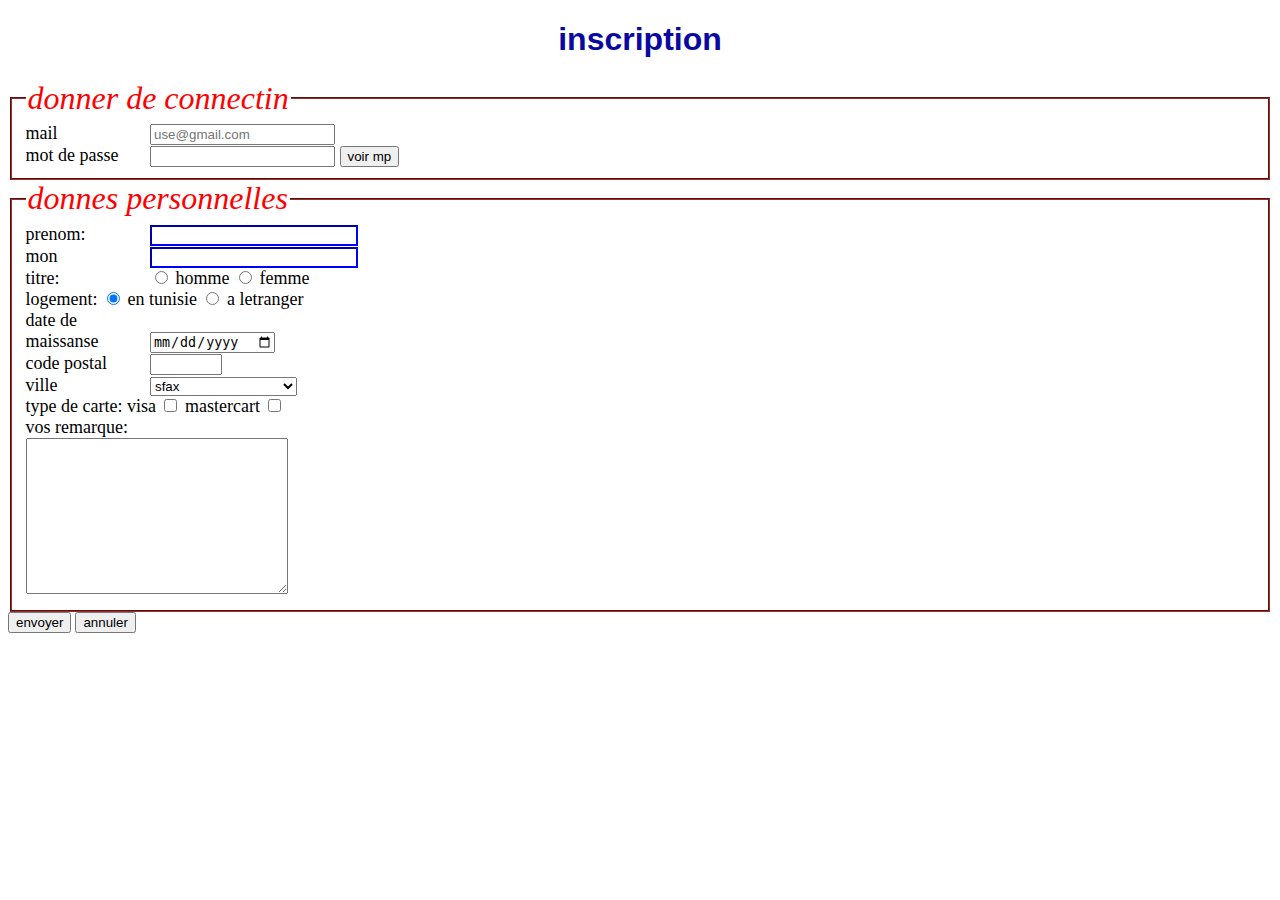
<file: aspercition.html>
<!DOCTYPE html>
<html lang="en">
<head>
    <meta charset="UTF-8">
    <meta name="viewport" content="width=device-width, initial-scale=1.0">
    <title>inscription</title>
    <link rel="stylesheet" href="style.css">
</head>
<body>
    <h1 id="t3">inscription</h1>
    <form action="valide.html" method="post">
        <fieldset><legend>donner de connectin</legend>
         <label for="m" class="col">mail</label>   <input type="email" name="mail" id="m" placeholder="use@gmail.com" required   ><br>
         <label for="o" class="col">mot de passe</label>   <input type="password" name="pw" id="o" required minlength="3">
         <input type="button" value="voir mp">
        </fieldset>
        <fieldset><legend>donnes personnelles</legend>
            <label for="p" class="col">prenom:</label>   <input class="ty" type="text" name="prenom" id="p"><br>
            <label for="n" class="col">mon</label>   <input class="ty" type="text" name="nom" id="n"><br>
            <label for="" class="col">titre:</label>  
            <input type="radio" name="sexe" id="h" value="h">
            <label for="h" >homme</label>  
            <input type="radio" name="sexe" id="f" value="f">
            <label for="f" >femme</label><br>
            <label for="" >logement:</label>   
            <input type="radio" name="lo" id=""  checked>
            <label for="" >en tunisie</label>  
            <input type="radio" name="lo" id="">
            <label for="" >a letranger</label><br>
            <label for="de" class="col">date de maissanse</label>
            <input type="date" name="date" id="de"><br>
            <label for="" class="col" >code postal</label>
            <input type="number" name="postal" id="de" min="1000" max="9999"><br>
            <label for="" class="col">ville</label>
            <select name="ville">
                <option value="">selectionner une ville</option>
                <option value="1">tunis</option>
                <option value="2">sousse</option>
                <option value="3"  selected>sfax</option>
                <option value="4">gabe</option>
            </select><br>
            <label for="">type de carte:</label> 
            <label for="">visa</label>    
            <input type="checkbox" name="c1" id="" value="type">
            <label for="">mastercart</label>
            <input type="checkbox" name="c2" id="" value="type"><br>
            <label for="">vos remarque:</label><br>
            <textarea name="" id="" cols="30" rows="10"></textarea>
            
           </fieldset>
           <input class="batoun" type="submit" value="envoyer">
           <input  class="batoun" type="reset" value="annuler">
    </form>
</body>
</html>
</file>
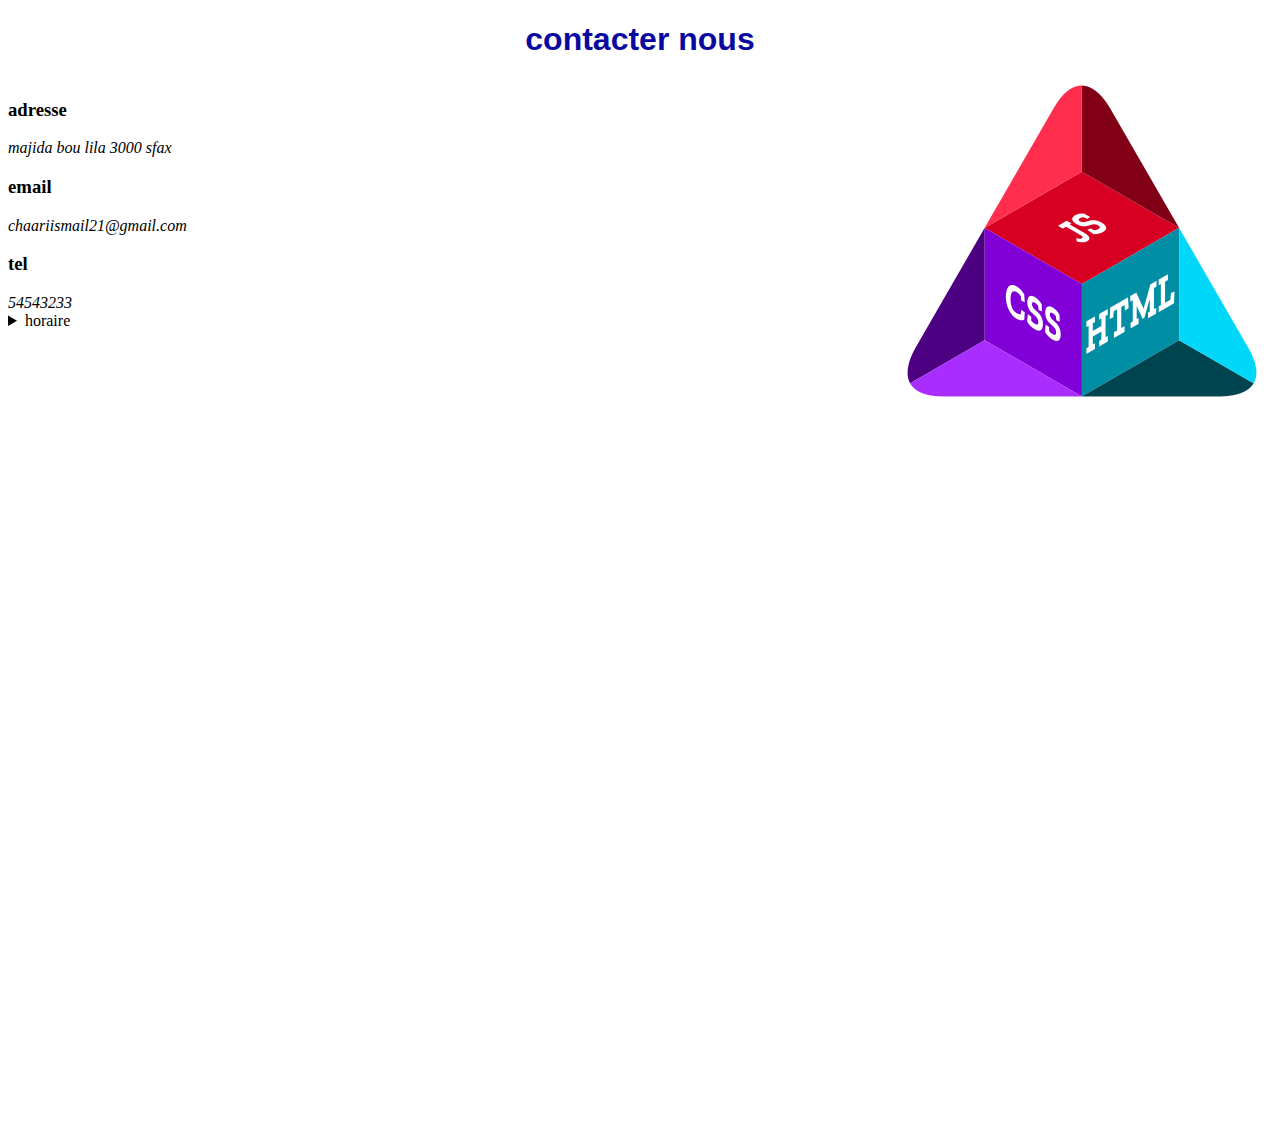
<file: contact.html>
<!DOCTYPE html>
<html lang="en">
<head>
    <meta charset="UTF-8">
    <meta name="viewport" content="width=device-width, initial-scale=1.0">
    <link rel="stylesheet" href="style.css">
    <title>Document</title>
</head>
<body>
    <h1 id="t4">contacter nous</h1>
    <div id="flex">
        <div id="zone1">
            <h3>adresse</h3>
            <address>majida bou lila 3000 sfax</address>
            <h3>email</h3>
            <address>chaariismail21@gmail.com</address>
            <h3>tel</h3>
            <address>54543233</address>
            <details>
                <summary>horaire</summary>
                <p>
                    lund 08:00-18:00</br>
                    mar 08:00-18:00</br>
                    mec 08:00-18:00</br>
                    jeu 08:00-18:00</br>
                    ven 08:00-18:00</br>
                    sam 08:00-18:00</br>
                    dim 08:00-18:00
                </p>
                
            </details>
            <iframe src="https://www.facebook.com/plugins/share_button.php?href=https%3A%2F%2Fwww.facebook.com%2Fgroups%2F198372338164303&layout=button&size&width=91&height=20&appId" width="91" height="20" style="border:none;overflow:hidden" scrolling="no" frameborder="0" allowfullscreen="true" allow="autoplay; clipboard-write; encrypted-media; picture-in-picture; web-share"></iframe>
        </div>
        <div id="zone2">
            <iframe src="https://www.google.com/maps/embed?pb=!1m18!1m12!1m3!1d3278.4944646297654!2d10.756225111122744!3d34.743135080822064!2m3!1f0!2f0!3f0!3m2!1i1024!2i768!4f13.1!3m3!1m2!1s0x1301d2d5d5a28d6d%3A0xe2d6021da2512daa!2sLyc%C3%A9e%20Majida%20Boulila%20(Nasria%20Kbira)!5e0!3m2!1sfr!2stn!4v1701165143515!5m2!1sfr!2stn" width="600" height="450" style="border:0;" allowfullscreen="" loading="lazy" referrerpolicy="no-referrer-when-downgrade" name="sect"></iframe>
        </div>
        <div id="zone3">
            <img src="mdn-info2.png" alt="" usemap="#web">
            <map name="web">
                <area shape="poly" coords="182,7,84,148,277,148,178,205,180,93" href="https://fr.wikipedia.org/wiki/JavaScript" alt="" title="JavaScript" target="sect">
                <area shape="poly" coords="179,203,82,149,81,260,178,314,7,303" href="https://en.wikipedia.org/wiki/CSS" alt="" title="css" target="sect">
                <area shape="poly" coords="179,204,178,315,349,304,277,261,276,150" href="https://fr.wikipedia.org/wiki/HTML5" alt="" title="html5" target="sect">
            </map>
        </div>
    </div>
</body>
</html>
</file>
<file: style.css>
h1{
    color: rgb(9, 9, 161);
    text-align: center;
    font-size: xx-large;
    font-family: Arial, Helvetica, sans-serif;

    
}
h2{
    color: blueviolet;
    font-size: x-large;
    font-style: italic;
    font-weight: bold;
}
mark{background-color:rgb(49, 148, 165) ;}
img{
    display: block;
    margin-left: auto;
    margin-right: auto;
    

}

ul{
    list-style-image: url(media/f.png);
    
}
ol{
    list-style-type:upper-roman;
}
p{text-align: justify;font-size: 25px;}
span{color: rgb(212, 141, 8);font-style: italic;}
#tel{color: green;}
td,th{border: 2px solid rgb(126, 3, 3);text-align: center;}
table{border-collapse: collapse;margin: auto;
    ;}
.imgd{
    width: 120px;
    height: 90px;
    transition: transform  2s;
}
caption{background-color: rgb(35, 142, 209);
padding-top: 7px;
padding-bottom: 5px;}
tr:hover{background-color: blueviolet;}
audio,video{display: block;margin: auto;}
hr{border-color: brown;
border-style: groove;
border-width: 2px;
width: 60%;}
.col{
    width: 120px;
    display: inline-block;
}
fieldset{
    border-color: brown;
    font-size: large;
}
legend{
    color: red;
    font-size: xx-large;
    font-style: italic;
}
.ty{
    border-color: blue;
    color: blue;
    width: 200px;
    transition: width 5s;
}
header{
    background-color: brown;
}
nav{background-color: rgb(14, 203, 246);width: 20%;}
#flex{
    display: flex;
}
section{width: 100%; height: 800px;}
iframe{
    width: 100%; height: 800px;
}
footer{
    background-color: blueviolet;
}
 nav li{
    border:2px  solid  rgb(52, 91, 146);
    padding: 10px;
    border-radius: 10px;
    text-align: center;
    transition-property:all;
    transition-duration: 3s;
    transition-delay: 205ms;
}
nav a li:hover{
    background-color: blue;
    color: chartreuse;

}
nav ul{padding: 0;}
nav a{
    text-decoration: none;
    color: aliceblue;
}
footer{text-align: center;}
footer p{text-align: center;}
header h1{
    text-shadow: 3px 3px 5px red;
    text-transform: uppercase;

}
nav a :visited{
    color: blueviolet;
}
#zone1{ width: 20%;}
#zone2{width: 50%;}
#zone3{width: 30%;}
#s{
    margin: 0px;
    text-shadow: -5px -3px 9px red;text-transform: uppercase;
    transition-property: font-size ;
    transition-duration: 3s;
}
#s:hover{
    font-size: 54px;
}
#t1{
    transform: skew(0,10deg);
}
#t2{
    transform: translate(-300px,15px);
}
.imgd:hover{
    transform: rotate(360deg) scale(2);
}
.ty:focus{
    width: 700px;
}
#t3{transition: all 3s;}
#t3:hover{
    color: lightseagreen;
    transform: translate(600px,0px) ;
    
    
}
#t4{
    transition: transform 5s;
}
#t4:hover{
    transform: rotate(-1080deg);
}
.batoun{
    transition: all 5s;
}
.batoun:hover,.batoun:focus{
    box-shadow: 2px 4px 6px lightseagreen ;
    background-color: brown;
    color: darkblue;
}
</file>
